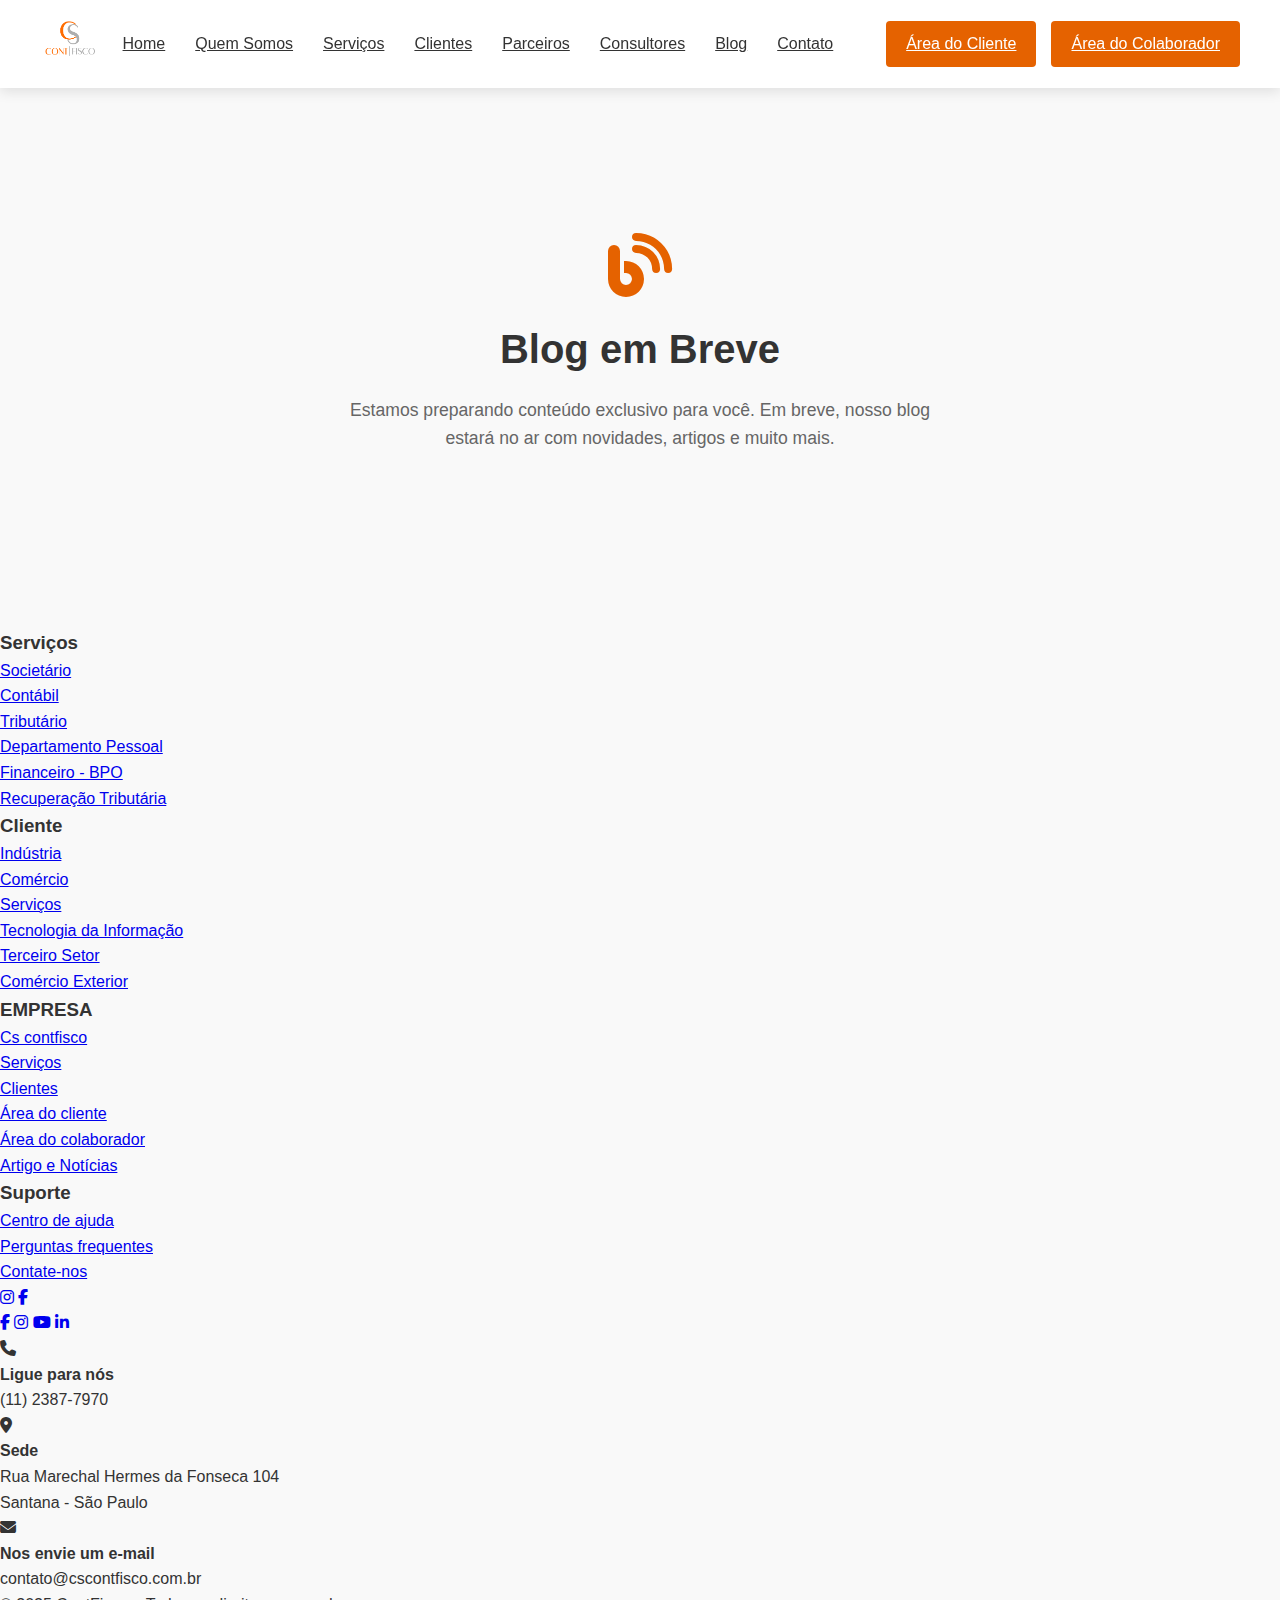
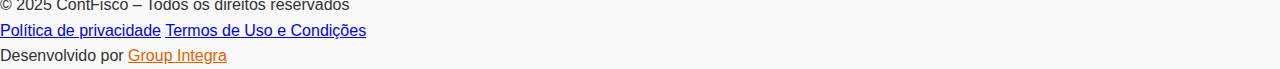
<file: blog.html>
<!DOCTYPE html>
<html lang="pt-BR">
<head>
    <meta charset="UTF-8">
    <meta name="viewport" content="width=device-width, initial-scale=1.0">
    <title>Blog em Breve</title>

    <link rel="stylesheet" href="geral.css">
    <link rel="stylesheet" href="https://cdnjs.cloudflare.com/ajax/libs/font-awesome/6.4.0/css/all.min.css">
    <style>
          :root {
        --cor-primaria: #e56200;
        --cor-texto: #333333;
        --cor-cinza: #666666;
        --cor-branco: #ffffff;
        --sombra: 0 4px 12px rgba(0, 0, 0, 0.1);
    }
    
    * {
        margin: 0;
        padding: 0;
        box-sizing: border-box;
        font-family: 'Poppins', sans-serif;
    }
    
    body {
        background-color: #f9f9f9;
        color: var(--cor-texto);
        line-height: 1.6;
        min-height: 100vh;
        display: flex;
        flex-direction: column;
    }
    
    .blog-hero {
        flex: 1;
        display: flex;
        justify-content: center;
        align-items: center;
        text-align: center;
        padding: 60px 20px;
        min-height: 60vh;
        height: 60vh;
    }
    
    .blog-content {
        max-width: 600px;
    }
    
    .blog-icon {
        font-size: 4rem;
        color: var(--cor-primaria);
        margin-bottom: 20px;
    }
    
    .blog-content h1 {
        font-size: 2.5rem;
        margin-bottom: 15px;
        color: var(--cor-texto);
    }
    
    .blog-content p {
        font-size: 1.1rem;
        color: var(--cor-cinza);
        margin-bottom: 30px;
    }
    
    @media (max-width: 768px) {
        .blog-icon {
            font-size: 3rem;
        }
        
        .blog-content h1 {
            font-size: 2rem;
        }
        
        .blog-content p {
            font-size: 1rem;
        }
    }
    </style>
</head>
<body>


    <!-- HEADER -->
<header>
    <div class="container header-container">
        <div class="logo">
            <a href="index.html">
                <img src="logo.png" alt="CS Contabilidade & Fisco">
            </a>
        </div>
        
        <div class="menu-toggle">
            <i class="fas fa-bars"></i>
        </div>
        
        <nav>
            <ul>
                <li><a href="index.html">Home</a></li>
                <li><a href="sobre.html">Quem Somos</a></li>
                <li><a href="servico.html">Serviços</a></li>
                <li><a href="clientes.html">Clientes</a></li>
                <li><a href="parceiro.html">Parceiros</a></li>
                <li><a href="consultores.html">Consultores</a></li>
                <li><a href="blog.html">Blog</a></li>
                <li><a href="contato.html">Contato</a></li>
                
                <!-- Botões mobile movidos para dentro da ul, após o Contato -->
                <li class="mobile-buttons-container">
                    <div class="mobile-buttons">
                        <a target="_blank" href="https://portalgrupointegra.com.br/" class="btn-header">Área do Cliente</a>
                        <a target="_blank" href="https://portalgrupointegra.com.br/" class="btn-header">Área do Colaborador</a>
                    </div>
                </li>
            </ul>
        </nav>
        
        <div class="header-buttons">
            <a target="_blank" href="https://portalgrupointegra.com.br/" class="btn-header">Área do Cliente</a>
            <a target="_blank" href="https://portalgrupointegra.com.br/" class="btn-header">Área do Colaborador</a>
        </div>
    </div>
</header>


    <!-- Conteúdo Principal -->
    <section class="blog-hero">
        <div class="blog-content">
            <i class="fas fa-blog blog-icon"></i>
            <h1>Blog em Breve</h1>
            <p>Estamos preparando conteúdo exclusivo para você. Em breve, nosso blog estará no ar com novidades, artigos e muito mais.</p>
        </div>
    </section>


    
   <footer class="footer">
        <div class="footer-content">
            <div class="footer-section">
                <h3>Serviços</h3>
                <ul class="footer-links">
                    <li><a href="#">Societário</a></li>
                    <li><a href="#">Contábil</a></li>
                    <li><a href="#">Tributário</a></li>
                    <li><a href="#">Departamento Pessoal</a></li>
                    <li><a href="#">Financeiro - BPO</a></li>
                    <li><a href="#">Recuperação Tributária</a></li>
                </ul>
            </div>
            
            <div class="footer-section">
                <h3>Cliente</h3>
                <ul class="footer-links">
                    <li><a href="#">Indústria</a></li>
                    <li><a href="#">Comércio</a></li>
                    <li><a href="#">Serviços</a></li>
                    <li><a href="#">Tecnologia da Informação</a></li>
                    <li><a href="#">Terceiro Setor</a></li>
                    <li><a href="#">Comércio Exterior</a></li>
                </ul>
            </div>
            
            <div class="footer-section">
                <h3>EMPRESA</h3>
                <ul class="footer-links">
                    <li><a href="#">Cs contfisco</a></li>
                    <li><a href="#">Serviços</a></li>
                    <li><a href="#">Clientes</a></li>
                    <li><a href="#">Área do cliente</a></li>
                    <li><a href="#">Área do colaborador</a></li>
                    <li><a href="#">Artigo e Notícias</a></li>
                </ul>
            </div>
            
            <div class="footer-section">
                <h3>Suporte</h3>
                <ul class="footer-links">
                    <li><a href="#">Centro de ajuda</a></li>
                    <li><a href="#">Perguntas frequentes</a></li>
                    <li><a href="#">Contate-nos</a></li>
                </ul>
                
                <!-- ÍCONES DO INSTAGRAM E FACEBOOK ADICIONADOS AQUI -->
                <div class="social-icons-mini">
                    <a target="_blank" href="https://www.instagram.com/cs_contfisco/" aria-label="Instagram"><i class="fab fa-instagram"></i></a>
                    <a target="_blank" href="https://www.facebook.com/cscontfisco?_rdc=1&_rdr#" aria-label="Facebook"><i class="fab fa-facebook-f"></i></a>
                </div>
                
                <div class="social-icons">
                    <a href="#"><i class="fab fa-facebook-f"></i></a>
                    <a href="#"><i class="fab fa-instagram"></i></a>
                    <a href="#"><i class="fab fa-youtube"></i></a>
                    <a href="#"><i class="fab fa-linkedin-in"></i></a>
                </div>
            </div>
        </div>
        
        <div class="contact-section">
            <div class="contact-content">
                <div class="contact-item">
                    <i class="fas fa-phone"></i>
                    <div class="contact-details">
                        <h4>Ligue para nós</h4>
                        <p>(11) 2387-7970</p>
                    </div>
                </div>
                
                <div class="contact-item">
                    <i class="fas fa-map-marker-alt"></i>
                    <div class="contact-details">
                        <h4>Sede</h4>
                        <p>Rua Marechal Hermes da Fonseca 104<br>Santana - São Paulo</p>
                    </div>
                </div>
                
                <div class="contact-item">
                    <i class="fas fa-envelope"></i>
                    <div class="contact-details">
                        <h4>Nos envie um e-mail</h4>
                        <p>contato@cscontfisco.com.br</p>
                    </div>
                </div>
            </div>
        </div>
        
        <div class="footer-bottom">
            <p>© 2025 ContFisco – Todos os direitos reservados</p>
            <div class="footer-bottom-links">
                <a href="#">Política de privacidade</a>
                <a href="#">Termos de Uso e Condições</a>
            </div>
            <div class="developer">
                Desenvolvido por <a href="https://www.groupintegra.com.br/" target="_blank" style="color: var(--cor-primaria);">Group Integra</a>
            </div>
        </div>
    </footer>
</body>
</html>
</file>
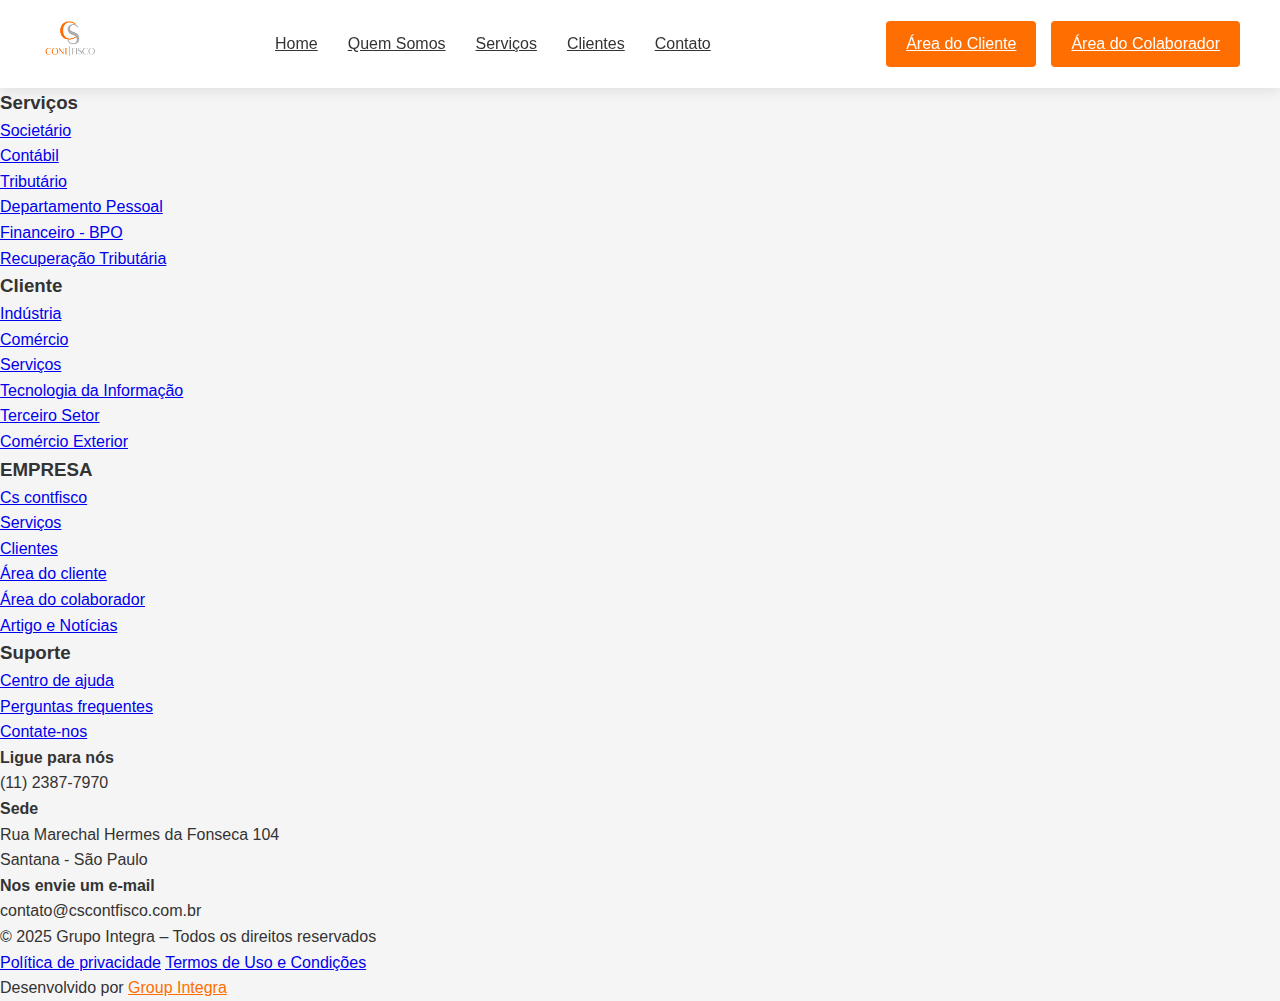
<file: clientes.html>
<!DOCTYPE html>
<html lang="en">
<head>
    <meta charset="UTF-8">
    <meta name="viewport" content="width=device-width, initial-scale=1.0">
    <title>Clientes</title>
    <link rel="stylesheet" href="clientes.css">
    <link rel="stylesheet" href="geral.css">
<script defer src="script.js"></script>
    <link rel="icon" type="image/png" href="logo.png">
</head>
<body>
    
<!-- HEADER -->
<header>
    <div class="container header-container">
        <div  class="logo">
            <a href="index.html">
  <img src="logo.png" alt="CS Contabilidade & Fisco">
</a>
        </div>
        
        <div class="menu-toggle">
            <i class="fas fa-bars"></i>
        </div>
        
        <nav>
            <ul>
                <li><a href="index.html">Home</a></li>
                <li><a href="sobre.html">Quem Somos</a></li>
                <li><a href="servico.html">Serviços</a></li>
                <li><a href="clientes.html">Clientes</a></li>
                <li><a target="_blank" href="https://api.whatsapp.com/send/?phone=5511969424232&text=Ola%2C+quero+saber+mais+sobre+a+CS+Confisco.&type=phone_number&app_absent=0">Contato</a></li>
            </ul>
            
            <div class="mobile-buttons">
               <a target="_blank" href="https://portalgrupointegra.com.br/" class="btn-header">Área do Cliente</a>
            <a target="_blank" href="https://portalgrupointegra.com.br/" class="btn-header">Área do Colaborador</a>
            </div>
        </nav>
        
        <div class="header-buttons">
            <a target="_blank" href="https://portalgrupointegra.com.br/" class="btn-header">Área do Cliente</a>
            <a target="_blank" href="https://portalgrupointegra.com.br/" class="btn-header">Área do Colaborador</a>
        </div>
    </div>
</header>

















































<footer class="footer">
        <div class="footer-content">
            <div class="footer-section">
                <h3>Serviços</h3>
                <ul class="footer-links">
                    <li><a href="#">Societário</a></li>
                    <li><a href="#">Contábil</a></li>
                    <li><a href="#">Tributário</a></li>
                    <li><a href="#">Departamento Pessoal</a></li>
                    <li><a href="#">Financeiro - BPO</a></li>
                    <li><a href="#">Recuperação Tributária</a></li>
                </ul>
            </div>
            
            <div class="footer-section">
                <h3>Cliente</h3>
                <ul class="footer-links">
                    <li><a href="#">Indústria</a></li>
                    <li><a href="#">Comércio</a></li>
                    <li><a href="#">Serviços</a></li>
                    <li><a href="#">Tecnologia da Informação</a></li>
                    <li><a href="#">Terceiro Setor</a></li>
                    <li><a href="#">Comércio Exterior</a></li>
                </ul>
            </div>
            
            <div class="footer-section">
                <h3>EMPRESA</h3>
                <ul class="footer-links">
                    <li><a href="#">Cs contfisco</a></li>
                    <li><a href="#">Serviços</a></li>
                    <li><a href="#">Clientes</a></li>
                    <li><a href="#">Área do cliente</a></li>
                    <li><a href="#">Área do colaborador</a></li>
                    <li><a href="#">Artigo e Notícias</a></li>
                </ul>
            </div>
            
            <div class="footer-section">
                <h3>Suporte</h3>
                <ul class="footer-links">
                    <li><a href="#">Centro de ajuda</a></li>
                    <li><a href="#">Perguntas frequentes</a></li>
                    <li><a href="#">Contate-nos</a></li>
                </ul>
                
                <div class="social-icons">
                    <a href="#"><i class="fab fa-facebook-f"></i></a>
                    <a href="#"><i class="fab fa-instagram"></i></a>
                    <a href="#"><i class="fab fa-youtube"></i></a>
                    <a href="#"><i class="fab fa-linkedin-in"></i></a>
                </div>
            </div>
        </div>
        
        <div class="contact-section">
            <div class="contact-content">
                <div class="contact-item">
                    <i class="fas fa-phone"></i>
                    <div class="contact-details">
                        <h4>Ligue para nós</h4>
                        <p>(11) 2387-7970</p>
                    </div>
                </div>
                
                <div class="contact-item">
                    <i class="fas fa-map-marker-alt"></i>
                    <div class="contact-details">
                        <h4>Sede</h4>
                        <p>Rua Marechal Hermes da Fonseca 104<br>Santana - São Paulo</p>
                    </div>
                </div>
                
                <div class="contact-item">
                    <i class="fas fa-envelope"></i>
                    <div class="contact-details">
                        <h4>Nos envie um e-mail</h4>
                        <p>contato@cscontfisco.com.br</p>
                    </div>
                </div>
            </div>
        </div>
        
        <div class="footer-bottom">
            <p>© 2025 Grupo Integra – Todos os direitos reservados</p>
            <div class="footer-bottom-links">
                <a href="#">Política de privacidade</a>
                <a href="#">Termos de Uso e Condições</a>
            </div>
            <div class="developer">
                Desenvolvido por <a href="https://www.groupintegra.com.br/" target="_blank" style="color: var(--cor-primaria);">Group Integra</a>
            </div>
        </div>
    </footer>

</body>
</html>
</file>
<file: geral.css>
/* HEADER  */
:root {
    --cor-primaria: #FF6E00;
    --cor-branco: #FFFFFF;
    --cor-texto: #333333;
    --sombra: 0 4px 12px rgba(0, 0, 0, 0.08);
}

* {
    margin: 0;
    padding: 0;
    box-sizing: border-box;
}

header {
    background-color: var(--cor-branco);
    box-shadow: var(--sombra);
    position: sticky;
    top: 0;
    z-index: 1000;
    padding: 0 15px;
}

.container {
    width: 100%;
    max-width: 1200px;
    margin: 0 auto;
}

.header-container {
    display: flex;
    justify-content: space-between;
    align-items: center;
    padding: 15px 0;
}

.logo img {
    height: 50px;
    width: auto;
}

nav ul {
    display: flex;
    list-style: none;
}

nav ul li {
    margin: 0 15px;
}

nav ul li a {
    font-family: 'Poppins', sans-serif;
    font-weight: 500;
    color: var(--cor-texto);
    transition: color 0.3s;
}

nav ul li a:hover {
    color: var(--cor-primaria);
}

.header-buttons {
    display: flex;
    gap: 15px;
}

.btn-header {
    background-color: var(--cor-primaria);
    color: var(--cor-branco);
    padding: 10px 20px;
    border-radius: 4px;
    font-family: 'Poppins', sans-serif;
    font-weight: 500;
    transition: background-color 0.3s;
    white-space: nowrap;
}

.btn-header:hover {
    background-color: #e56200;
}

.menu-toggle {
    display: none;
    font-size: 24px;
    cursor: pointer;
    padding: 5px;
}

.mobile-buttons {
    display: none;
    flex-direction: column;
    gap: 15px;
    margin-top: 30px;
}

.mobile-buttons .btn-header {
    text-align: center;
}

/* Media Queries */
@media (max-width: 992px) {
    nav ul li {
        margin: 0 10px;
    }
    
    .btn-header {
        padding: 8px 15px;
        font-size: 0.9rem;
    }
}

@media (max-width: 768px) {
    header {
        padding: 0 20px;
    }
    
    .menu-toggle {
        display: block;
    }
    
    nav {
        position: fixed;
        top: 80px;
        left: -100%;
        width: 80%;
        height: calc(100vh - 80px);
        background-color: var(--cor-branco);
        box-shadow: var(--sombra);
        transition: left 0.3s ease;
        z-index: 999;
        padding: 30px;
    }
    
    nav.active {
        left: 0;
    }
    
    nav ul {
        flex-direction: column;
    }
    
    nav ul li {
        margin: 12px 0;
    }
    
    .header-buttons {
        display: none;
    }
    
    .mobile-buttons {
        display: flex;
    }
}

@media (max-width: 576px) {
    header {
        padding: 0 15px;
    }
    
    .header-container {
        padding: 12px 0;
    }
    
    .logo img {
        height: 40px;
    }
    
    .menu-toggle {
        font-size: 22px;
        padding: 3px;
    }
    
    nav {
        top: 64px;
        height: calc(100vh - 64px);
        padding: 25px;
    }
}

@media (max-width: 400px) {
    header {
        padding: 0 12px;
    }
    
    .logo img {
        height: 36px;
    }
    
    .menu-toggle {
        font-size: 20px;
    }
}
</file>
<file: clientes.css>
/* ==========================================================================
   Variáveis e Reset
   ========================================================================== */
:root {
    --cor-primaria: #FF6E00;
    --cor-whatsapp: #25D366;
    --cor-branco: #FFFFFF;
    --cor-texto: #333333;
    --cor-cinza: #666666;
    --cor-cinza-claro: #f9f9f9;
    --sombra: 0 4px 12px rgba(0, 0, 0, 0.08);
    --fonte-texto: 'Montserrat', sans-serif;
}

* {
    margin: 0;
    padding: 0;
    box-sizing: border-box;
}

body {
    font-family: var(--fonte-texto);
    color: var(--cor-texto);
    line-height: 1.6;
    overflow-x: hidden;
    background-color: #f5f5f5;
    font-weight: 400;
}

.container {
    max-width: 1200px;
    margin: 0 auto;
    padding: 0 15px;
}

/* ==========================================================================
   Seção de Clientes
   ========================================================================== */
.clients-section {
    padding: 80px 0;
    background-color: var(--cor-branco);
    text-align: center;
}

.section-header {
    margin-bottom: 50px;
}

.section-header h2 {
    font-size: 2.5rem;
    color: var(--cor-primaria);
    margin-bottom: 15px;
    position: relative;
    display: inline-block;
    font-weight: 700;
}

.section-header h2::after {
    content: '';
    position: absolute;
    bottom: -10px;
    left: 50%;
    transform: translateX(-50%);
    width: 80px;
    height: 3px;
    background-color: var(--cor-primaria);
}

.section-header p {
    font-size: 1.2rem;
    color: var(--cor-cinza);
    margin-top: 20px;
    font-weight: 400;
}

/* Carrossel de Clientes */
.clients-carousel {
    overflow: hidden;
    position: relative;
    margin: 40px 0;
    padding: 20px 0;
}

.carousel-track {
    display: flex;
    animation: carousel-animation 40s linear infinite;
    width: max-content;
}

.carousel-slide {
    display: flex;
    flex-wrap: nowrap;
    gap: 30px;
    padding: 0 15px;
}

.client-logo {
    flex: 0 0 auto;
    width: 150px;
    height: 100px;
    display: flex;
    align-items: center;
    justify-content: center;
    background: var(--cor-branco);
    border-radius: 8px;
    padding: 15px;
    box-shadow: var(--sombra);
    transition: all 0.3s ease;
    border: 1px solid #f0f0f0;
}

.client-logo:hover {
    transform: translateY(-5px);
    box-shadow: 0 8px 20px rgba(0, 0, 0, 0.15);
}

.client-logo img {
    max-width: 100%;
    max-height: 70px;
    object-fit: contain;
    transition: all 0.3s ease;
}

.client-logo:hover img {
    transform: scale(1.05);
}

/* Informações e CTA */
.clients-info {
    margin-top: 50px;
    padding: 30px;
    background-color: var(--cor-cinza-claro);
    border-radius: 10px;
    box-shadow: var(--sombra);
}

.clients-info p {
    font-size: 1.3rem;
    margin-bottom: 20px;
    color: var(--cor-texto);
    font-weight: 500;
}

.clients-info span {
    color: var(--cor-primaria);
    font-weight: 700;
}

.whatsapp-btn {
    background-color: var(--cor-primaria);
    color: var(--cor-branco);
    padding: 14px 28px;
    border-radius: 5px;
    font-weight: 600;
    display: inline-flex;
    align-items: center;
    justify-content: center;
    transition: all 0.3s ease;
    text-decoration: none;
    gap: 10px;
    font-size: 1.1rem;
    font-family: var(--fonte-texto);
}

.whatsapp-btn:hover {
    background-color: #ff9900;
    transform: translateY(-3px);
    box-shadow: 0 5px 15px rgba(231, 151, 2, 0.3);
}

/* Animação do carrossel */
@keyframes carousel-animation {
    0% {
        transform: translateX(0);
    }
    100% {
        transform: translateX(-33.33%);
    }
}

/* ==========================================================================
   Responsividade para Mobile
   ========================================================================== */
@media (max-width: 1200px) {
    .container {
        padding: 0 20px;
    }
    
    .carousel-slide {
        gap: 25px;
    }
    
    .client-logo {
        width: 140px;
        height: 90px;
    }
}

@media (max-width: 992px) {
    .clients-section {
        padding: 60px 0;
    }
    
    .section-header h2 {
        font-size: 2.2rem;
    }
    
    .section-header p {
        font-size: 1.1rem;
    }
    
    .carousel-slide {
        gap: 20px;
    }
    
    .client-logo {
        width: 130px;
        height: 85px;
        padding: 12px;
    }
    
    .clients-info p {
        font-size: 1.2rem;
    }
}

@media (max-width: 768px) {
    .clients-section {
        padding: 50px 0;
    }
    
    .section-header {
        margin-bottom: 40px;
    }
    
    .section-header h2 {
        font-size: 1.9rem;
        font-weight: 600;
    }
    
    .section-header h2::after {
        width: 70px;
        bottom: -8px;
    }
    
    .section-header p {
        font-size: 1rem;
    }
    
    .clients-carousel {
        margin: 30px 0;
    }
    
    .carousel-slide {
        gap: 15px;
        padding: 0 10px;
    }
    
    .client-logo {
        width: 110px;
        height: 75px;
        padding: 10px;
    }
    
    .client-logo img {
        max-height: 55px;
    }
    
    .clients-info {
        margin-top: 40px;
        padding: 25px 20px;
    }
    
    .clients-info p {
        font-size: 1.1rem;
    }
    
    .whatsapp-btn {
        padding: 12px 24px;
        font-size: 1rem;
    }
}

@media (max-width: 576px) {
    .clients-section {
        padding: 40px 0;
    }
    
    .section-header h2 {
        font-size: 1.7rem;
    }
    
    .carousel-slide {
        gap: 12px;
    }
    
    .client-logo {
        width: 100px;
        height: 70px;
    }
    
    .client-logo img {
        max-height: 50px;
    }
    
    .clients-info {
        margin-top: 30px;
        padding: 20px 15px;
    }
    
    .clients-info p {
        font-size: 1rem;
    }
    
    .whatsapp-btn {
        padding: 10px 20px;
        font-size: 0.95rem;
    }
}

@media (max-width: 400px) {
    .section-header h2 {
        font-size: 1.5rem;
    }
    
    .carousel-slide {
        gap: 10px;
    }
    
    .client-logo {
        width: 90px;
        height: 65px;
        padding: 8px;
    }
    
    .client-logo img {
        max-height: 45px;
    }
}
</file>
